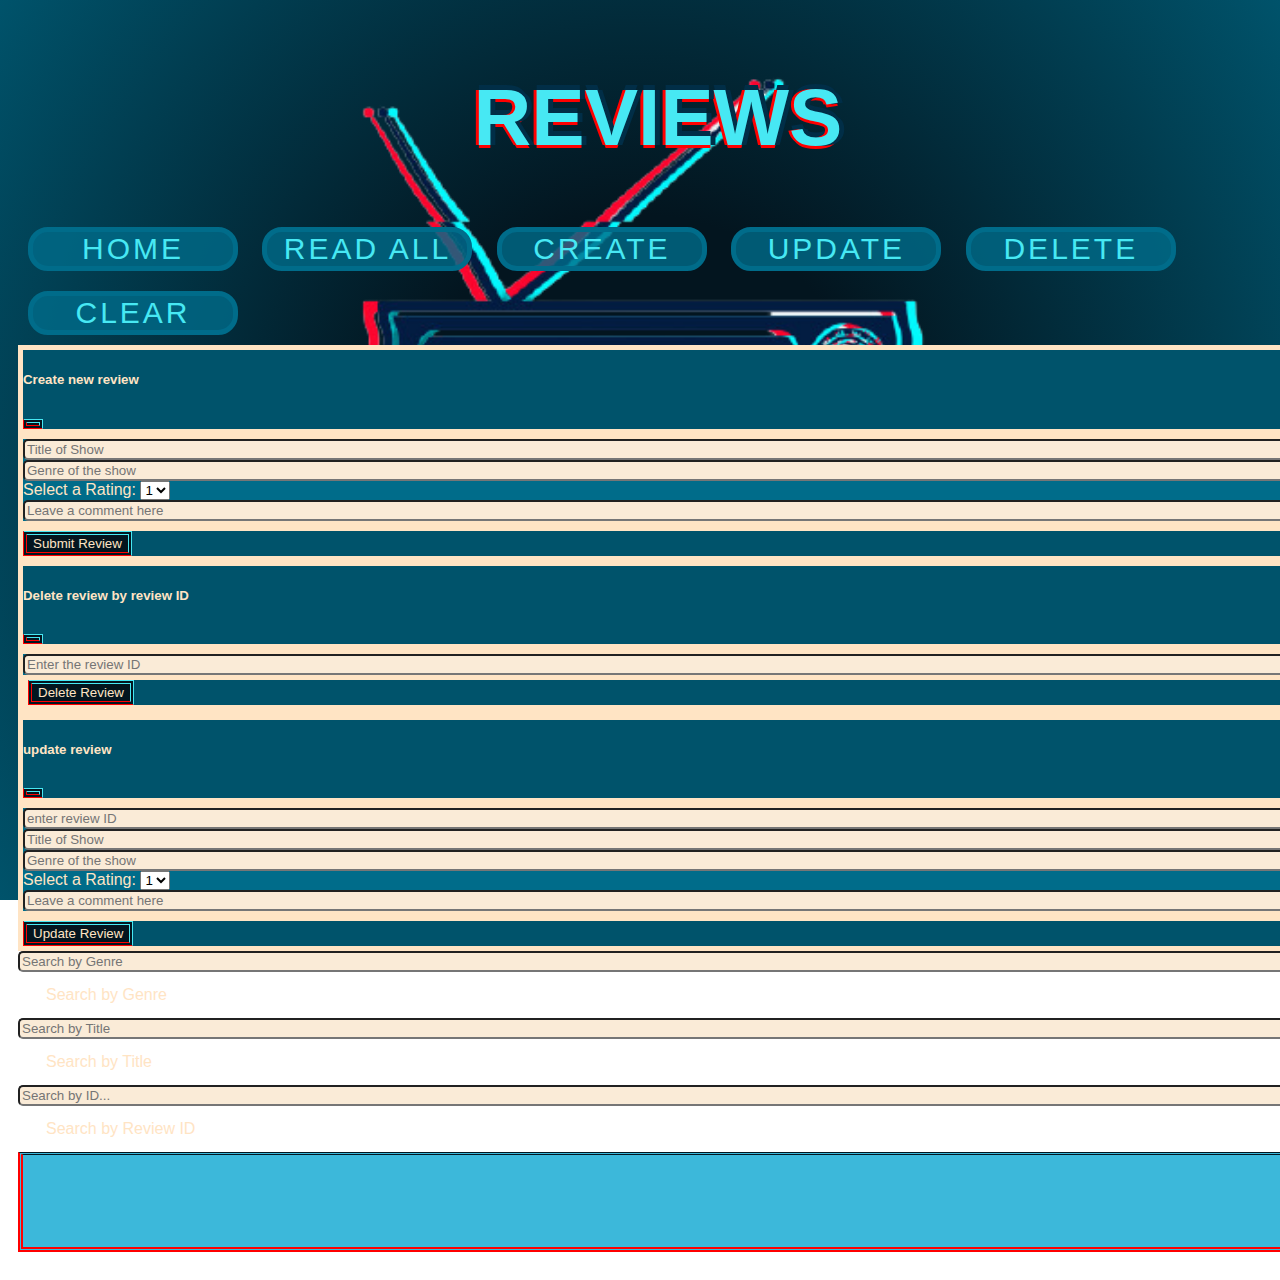
<file: docs/readAll.html>
<!DOCTYPE html>
<html lang="en">
<head>
    <meta charset="UTF-8">
    <meta http-equiv="X-UA-Compatible" content="IE=edge">
    <meta name="viewport" content="width=device-width, initial-scale=1.0">
    <title>ReadAll</title>
    <link rel="shortcut icon" href="project images/smallTV.ico">
    <!-- link to css file -->
    <link rel="stylesheet" type="text/css" href="index.css">
    <!-- link to bootstrap -->
    <link href="https://cdn.jsdelivr.net/npm/bootstrap@5.0.0-beta2/dist/css/bootstrap.min.css" 
    rel="stylesheet" 
    integrity="sha384-BmbxuPwQa2lc/FVzBcNJ7UAyJxM6wuqIj61tLrc4wSX0szH/Ev+nYRRuWlolflfl" 
    crossorigin="anonymous">
</head>
<body class="bodyForAll">

    <h1 class="headerOne">REVIEWS</h1>
<nav>
        <a href="index.html" class="mainButton">home</a>
        <a id="allBtn" class="mainButton">Read All</a>
        <a class="mainButton" data-bs-toggle="modal" data-bs-target="#createModal">create</a>
    <a class="mainButton" data-bs-toggle="modal" data-bs-target="#updateModal">Update</a>
    <a class="mainButton" data-bs-toggle="modal" data-bs-target="#deleteModal">Delete</a>
    <a class="mainButton" href="readAll.html">Clear</a>
</nav>
<div class="modal fade" id="createModal" tabindex="-1" aria-hidden="true">
    <div class="modal-dialog">
      <div class="modal-content">
        <div class="modal-header">
          <h5 class="modal-title">Create new review</h5>
          <button type="button" class="btn-close" data-bs-dismiss="modal" aria-label="Close"></button>
        </div>
        <div class="modal-body">
          <input class="inputBoxes" type="text" id="title" placeholder="Title of Show">
          <input class="inputBoxes" type="text" id="genre" placeholder="Genre of the show">
          <label for="rating">Select a Rating: </label>
          <select id="rating">
            <option type="number">1</option>
            <option type="number">2</option>
            <option type="number">3</option>
            <option type="number">4</option>
            <option type="number">5</option>
          </select>
          <input class="inputBoxes" type="text" placeholder="Leave a comment here" id="summary"></textarea>
        </div>
        <div class="modal-footer">
          <button type="button" class="createBtn">Submit Review</button>
        </div>
      </div>
    </div>
  </div>
  
  <div class="modal fade" id="deleteModal" tabindex="-1" aria-hidden="true">
    <div class="modal-dialog">
        <div class="modal-content">
          <div class="modal-header">
              <h5 class="modal-title">Delete review by review ID</h5>
              <button type="button" class="btn-close" data-bs-dismiss="modal" aria-label="Close"></button>
         </div>
         <div class="modal-body">
             <input class="inputBoxes" type="number" id="reviewIdForDel" placeholder="Enter the review ID">
             <div class="modal-footer">
                <button type="button" class="delBtn">Delete Review</button> 
         </div>
        </div>
    </div></div></div>

    <div class="modal fade" id="updateModal" tabindex="-1" aria-hidden="true">
        <div class="modal-dialog">
          <div class="modal-content">
            <div class="modal-header">
              <h5 class="modal-title">update review</h5>
              <button type="button" class="btn-close" data-bs-dismiss="modal" aria-label="Close"></button>
            </div>
            <div class="modal-body">
            <input class="inputBoxes" type="number" id="updateId" placeholder="enter review ID">
              <input class="inputBoxes" type="text" id="updatedTitle" placeholder="Title of Show">
              <input class="inputBoxes" type="text" id="updatedGenre" placeholder="Genre of the show">
              <label for="updatedRating">Select a Rating: </label>
              <select id="updatedRating">
                <option type="number">1</option>
                <option type="number">2</option>
                <option type="number">3</option>
                <option type="number">4</option>
                <option type="number">5</option>
              </select>
              <input class="inputBoxes" type="text" placeholder="Leave a comment here" id="updatedSummary"></textarea>
            </div>
            <div class="modal-footer">
              <button type="button" class="updateBtn">Update Review</button>
            </div>
          </div>
        </div>
      </div>

  
<div class="container">
    <div class="row">
        <div class="col">
    <form>
        <input class="inputBoxes" type="text" placeholder="Search by Genre" id="genreSearch">
    </form>
    <button class="readByGenreBtn" id="searchBtnEdit">Search by Genre</button>
</div>
<div class="col">
    <form>
        <input class="inputBoxes" type="text" placeholder="Search by Title" id="titleSearch">
    </form>
    <button class="readByTitleBtn" id="searchBtnEdit">Search by Title</button>
</div>
<div class="col">
    <form>
        <input class="inputBoxes" type="number" placeholder="Search by ID..." id="idSearch">
    </form>
    <button class="readByIdBtn" id="searchBtnEdit">Search by Review ID</button>
</div>
</div>
</div>
<div class="container">
<table width=100% id="reviewsTable">      
</table>
</div>
<br>





   
    

    <script 
    src="https://cdn.jsdelivr.net/npm/bootstrap@5.0.0-beta2/dist/js/bootstrap.bundle.min.js" 
    integrity="sha384-b5kHyXgcpbZJO/tY9Ul7kGkf1S0CWuKcCD38l8YkeH8z8QjE0GmW1gYU5S9FOnJ0" 
    crossorigin="anonymous"></script>
    <script src="readAll.js"></script>
    <!-- <script src="create.js"></script> -->
</body>
</html>
</file>
<file: docs/index.css>
html{
    height: 100%;
}

.bodyForAll {
    width: 100%;
    background-image: url(retro-tv-object_225004-1156-removebg-preview.png), radial-gradient(circle at center,#03151F 30%, #00536B 100%) ; 
    background-repeat:no-repeat;
    background-position: center;
    background-size: contain;
    
    padding: 10px; 
    font-family:'Montserrat', sans-serif;
    color: bisque;
}
.headerOne{
    text-align: center;
    color: #47e8f3;
    font-size: 80px;
    text-shadow: 5px 0 0 #012e47, 0 3px 0 red, -3px 0 0 red, 0 -5px 0 #012e47;
    
}
.frontPageNav{
    position: relative;
    margin: 300px auto 0;
    width: 800px;
    height: 45px;
    border-radius: 20px;
    font-size: 0;
   
}
.frontPageNav a{
    font-size: 30px;
    text-transform: uppercase;
    color: #47e8f3;
    background-color: #006c8acb;
    text-decoration: none;
    z-index: 1;
    display: inline-block;
    text-align: center;
    border: solid 5px #006c8a;
    border-radius: 20px;
    font-family: 'Montserrat', sans-serif;
    letter-spacing: 3px;
    transition: 1.5s;

}
a:hover{
    box-shadow: 0 5px 50px 0 #01a3cf inset, 0 5px 50px 0 #01a3cf,
    0 5px 50px 0 #01a3cf,  0 5px 50px 0 #01a3cf;
    text-shadow: 0 0 3px bisque, 0 0 3px bisque;

}

.frontPageNav a:nth-child(1){
    width: 200px;
}
.frontPageNav a:nth-child(2){
    width: 400px;
}

.mainButton{
    font-size: 30px;
    text-transform: uppercase;
    color: #47e8f3;
    background-color: #006c8acb;
    text-decoration: none;
    display: inline-block;
    text-align: center;
    border: solid 5px #006c8a;
    border-radius: 20px;
    font-family: 'Montserrat', sans-serif;
    letter-spacing: 3px;
    transition: 1s;
    margin: 10px;
    cursor: pointer;
    width: 200px;
}
#searchBtnEdit{
   border: none;
   background-color: inherit;
   color: bisque;
   padding: 14px 28px;
   font-size: 16px;
  cursor: pointer;
  display: inline-block;
      
}
#searchBtnEdit:hover {
background-color: #00546bbd;
border-radius: 20px;
}

table, th, td{
    height: 100px;
    text-align: center;
    border-top: 3px double #03151F;
    border-right: 3px double #03151F;
    border-left: 5px double red;
    border-bottom: 5px double red;
    color: bisque;
    background-color:#01a2cfc4 ;
}

.modal-header{
    background-color: #00536B;
    border: 5px solid bisque;
}
.modal-body{
    background-color: #006c8a;
    border: 5px solid bisque;
}
.modal-footer{
    background-color: #00536B;
    border: 5px solid bisque;
}

.inputBoxes{
width: 100%;
background-color: antiquewhite;
border-radius: 5px;
}
button{
    background-color: #03151F;
    border-bottom: 4px double red;
    border-left: 4px double red;
    border-top: 4px double #47e8f3;
    border-right: 4px double #47e8f3;
    color: bisque;
}
</file>
